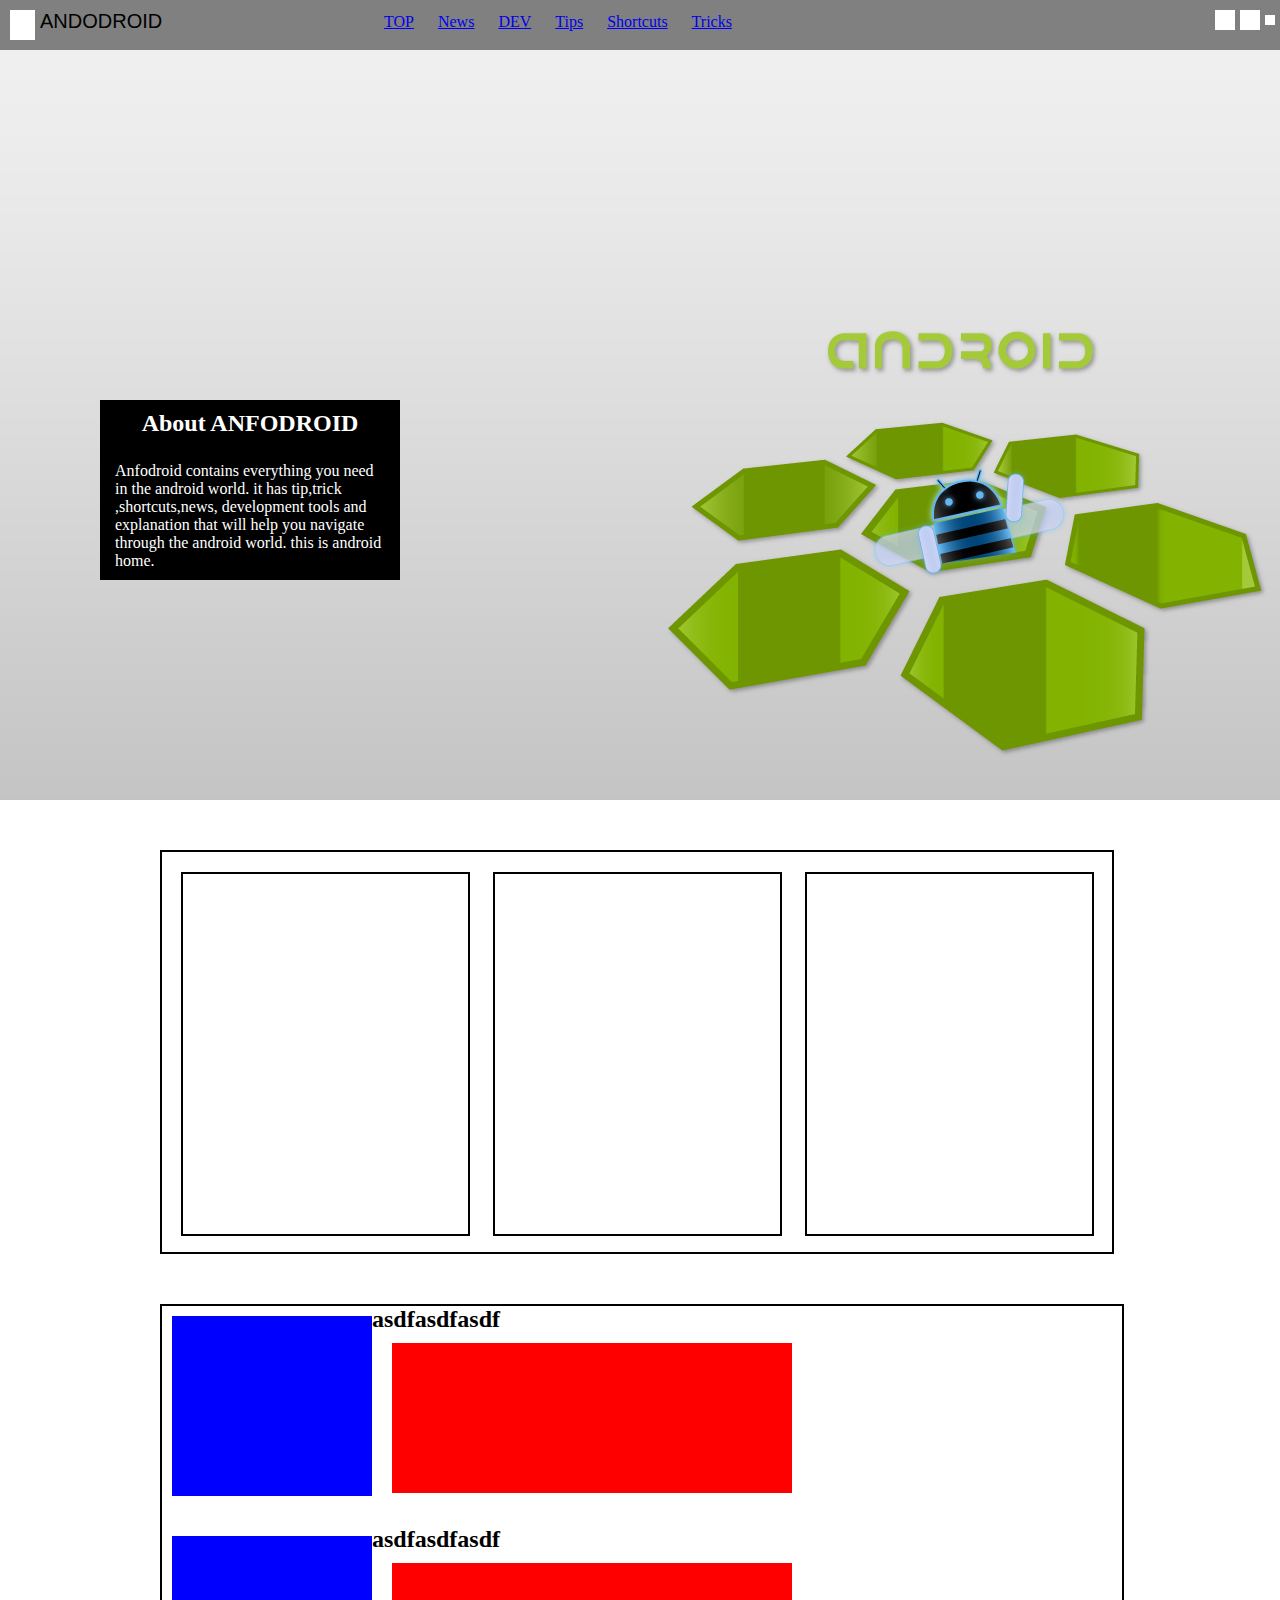
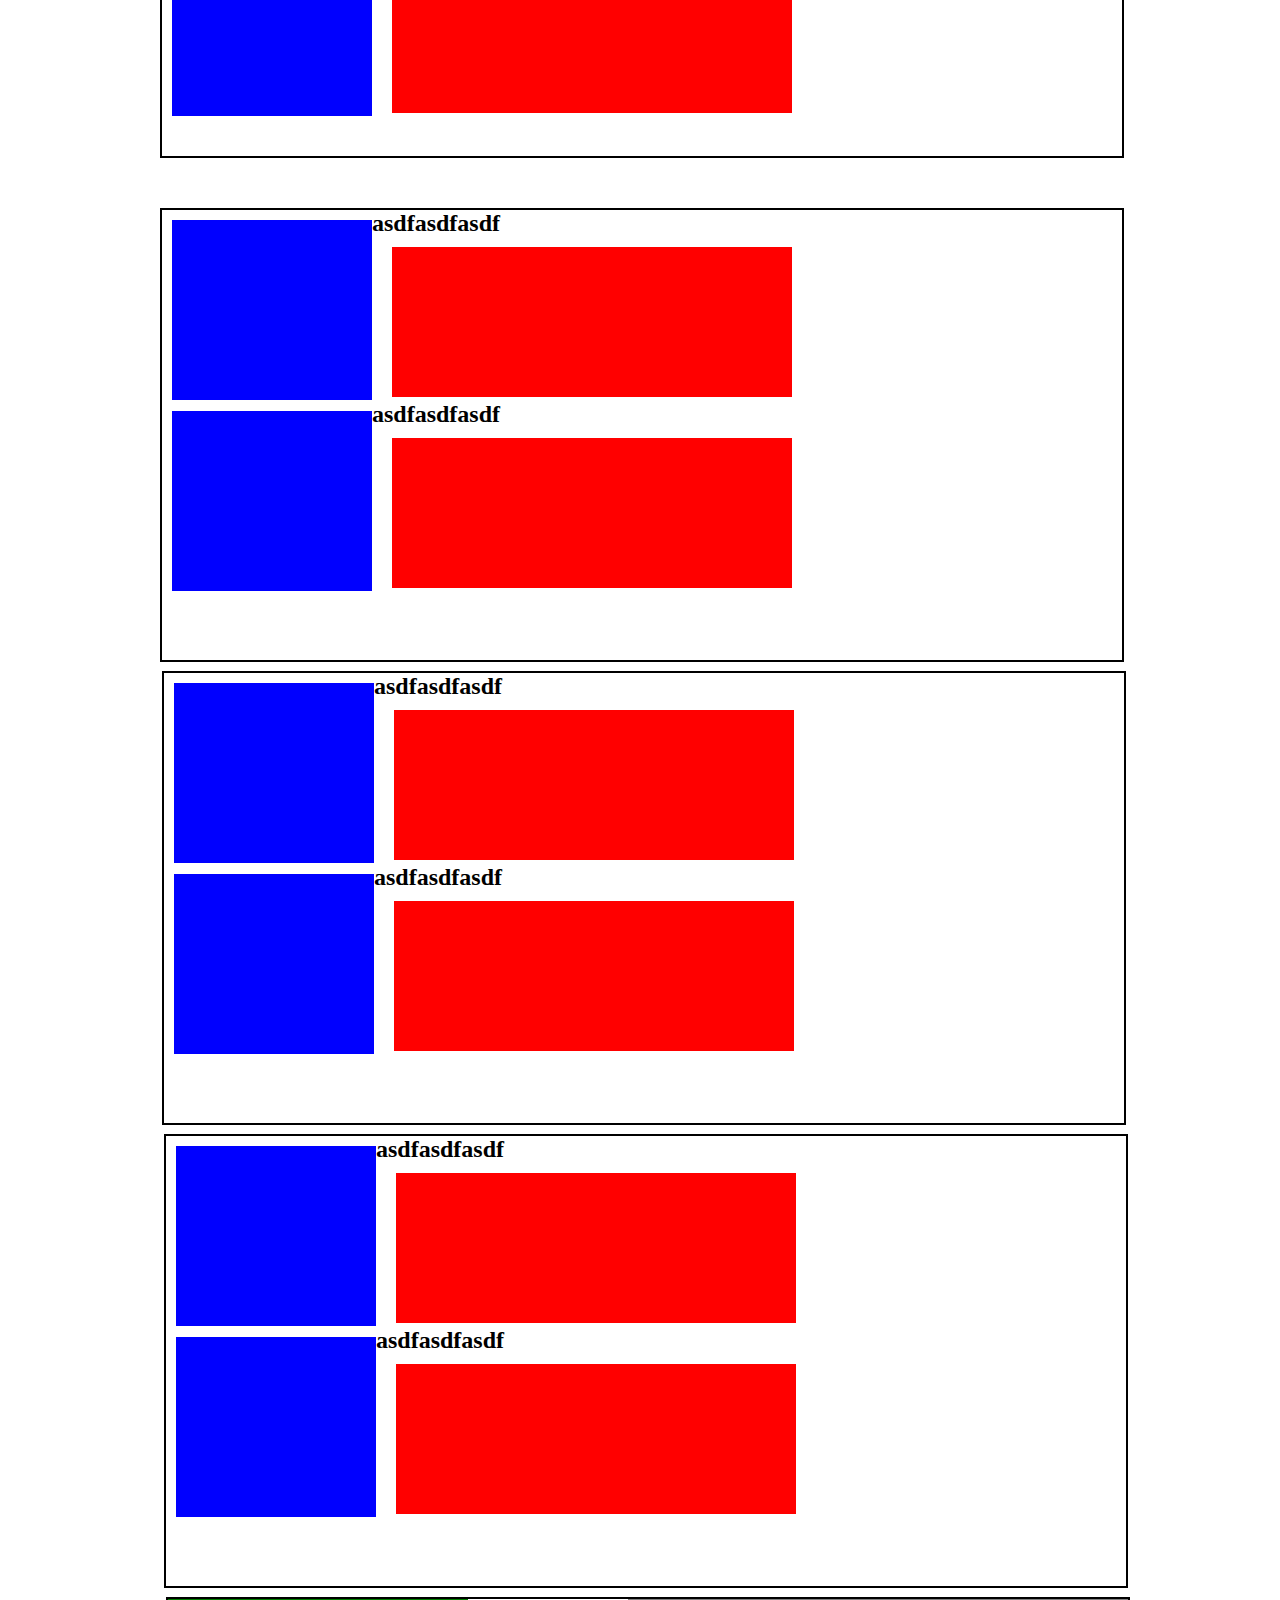
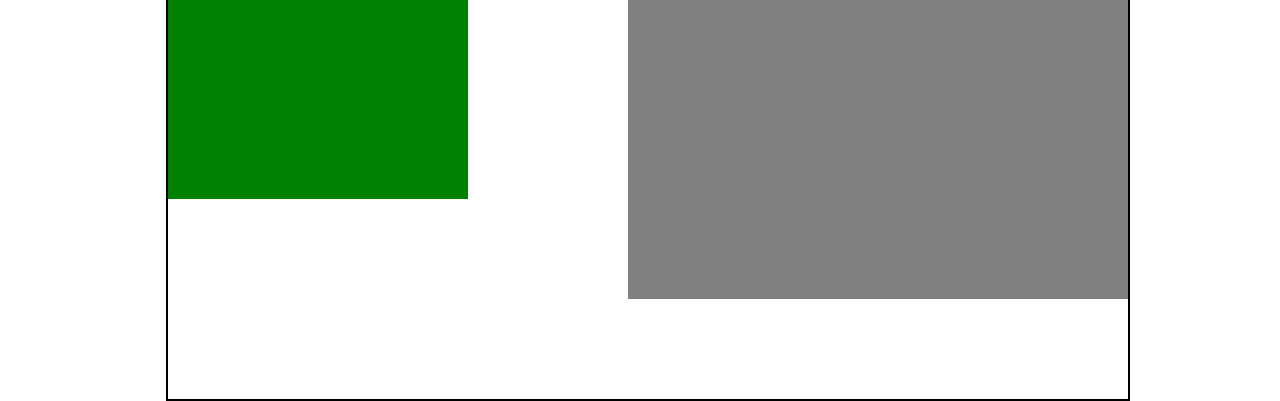
<file: index.html>
<!DOCTYPE html>
<meta charset="utf-8">
<html>
<head>
	<title>Anfodroid</title>
	<link rel="stylesheet" type="text/css" href="design.css" />
</head>
<body>
<nav class="navigation">
	<figure class="logo">
	</figure>
	<div class="header">
		ANDODROID
	</div>
	<ul class="deeplinks">
		<li><a href="#">TOP</a></li>
		<li><a href="#">News</a></li>
		<li><a href="#">DEV</a></li>
		<li><a href="#">Tips</a></li>
		<li><a href="#">Shortcuts</a></li>
		<li><a href="#">Tricks</a></li>
	</ul>
	<figure class="facebook">

	</figure>
	<figure class="twitter">

	</figure>
	<figure class="help">
	</figure>
</nav>
<section class="aboutsite">
	<div class="aboutbox">
	<h2 class="abouttitle">About ANFODROID</h2>
	<p class="aboutcontent">Anfodroid contains everything you need in the android world. it has tip,trick ,shortcuts,news, development tools and explanation that will help you navigate through the android world. this is android home.</p>
</div>
</section>


</header>
<div class="background_color">
	<section class="features">
	<div class="news">
		<div class="firstnewscolume">

		</div>
		<div class="secondnewscolume">

		</div>
		<div class="thirdnewscolume">

		</div>
	</div>
	<div class="dev">
		<div class="firstdevcolumn">
			<div class="featurepic">

			</div>
			<h2 class="featuretitle"  >
				asdfasdfasdf
			</h2 class="featuretitle" >
			<div class="featurecontent">

			</div>
		</div>
		<div class="seconddevcolumn">
			<div class="featurepic">

			</div>
			<h2 class="featuretitle" >
					asdfasdfasdf
			</h2>
			<div class="featurecontent">

			</div>
		</div>
	</div>
		<div class="tips">
			<div class="featurepic">

			</div>
			<h2 class="featuretitle"  >
				asdfasdfasdf
			</h2 class="featuretitle" >
			<div class="featurecontent">

			</div>
			<div class="seconddevcolumn">
			<div class="featurepic">

			</div>
			<h2 class="featuretitle" >
					asdfasdfasdf
			</h2>
			<div class="featurecontent">

			</div>
			</div>
			<div class="shortcut">
				<div class="featurepic">

			</div>
			<h2 class="featuretitle"  >
				asdfasdfasdf
			</h2 class="featuretitle" >
			<div class="featurecontent">

			</div>
			<div class="seconddevcolumn">
			<div class="featurepic">

			</div>
			<h2 class="featuretitle" >
					asdfasdfasdf
			</h2>
			<div class="featurecontent">

			</div>
			</div>
			<div class="tricks">
					<div class="featurepic">

			</div>
			<h2 class="featuretitle"  >
				asdfasdfasdf
			</h2 class="featuretitle" >
			<div class="featurecontent">

			</div>
			<div class="seconddevcolumn">
			<div class="featurepic">

			</div>
			<h2 class="featuretitle" >
					asdfasdfasdf
			</h2>
			<div class="featurecontent">

			</div>
			</div>
	<section class="video">
		<div class="videotutorial">

		</div>
		<h2 class="videotitle">

		</h2>
		<div class="videodescription">

		</div>
	</section>

</footer>
</body>
</html>
</file>
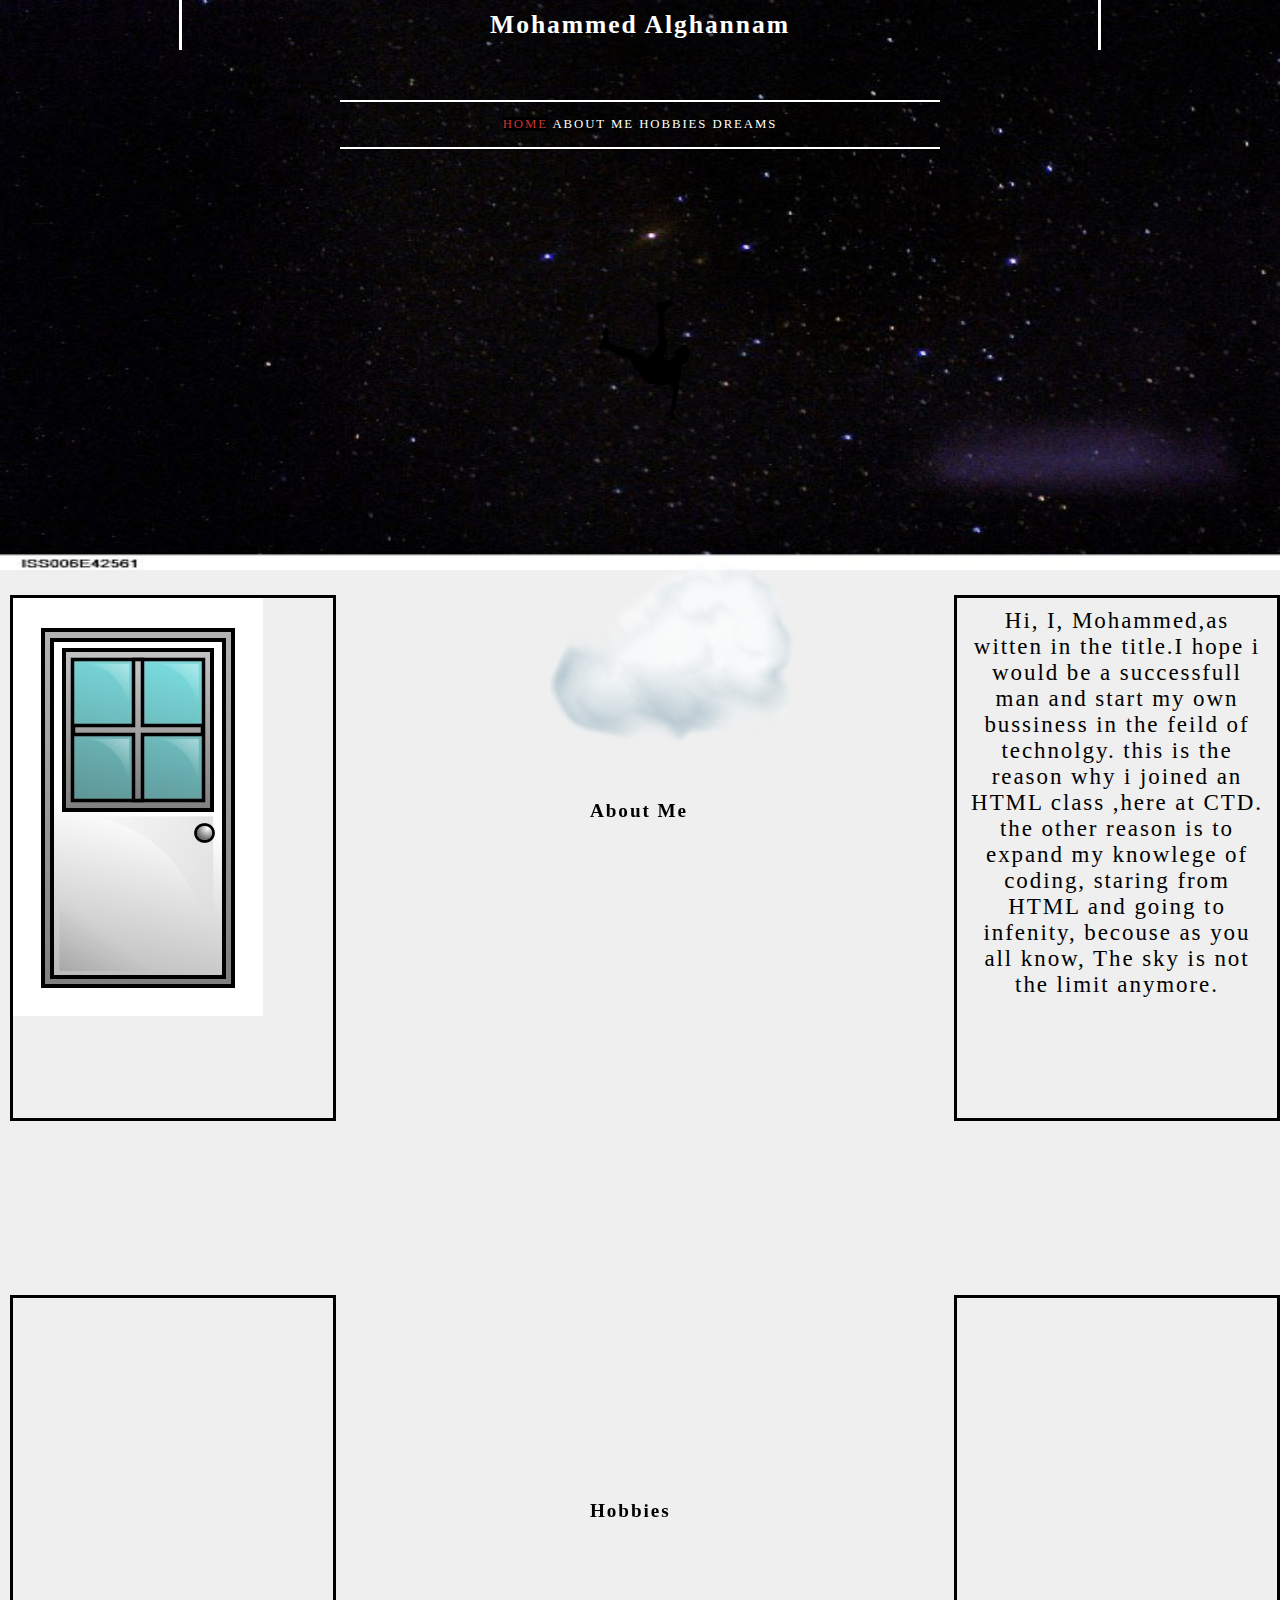
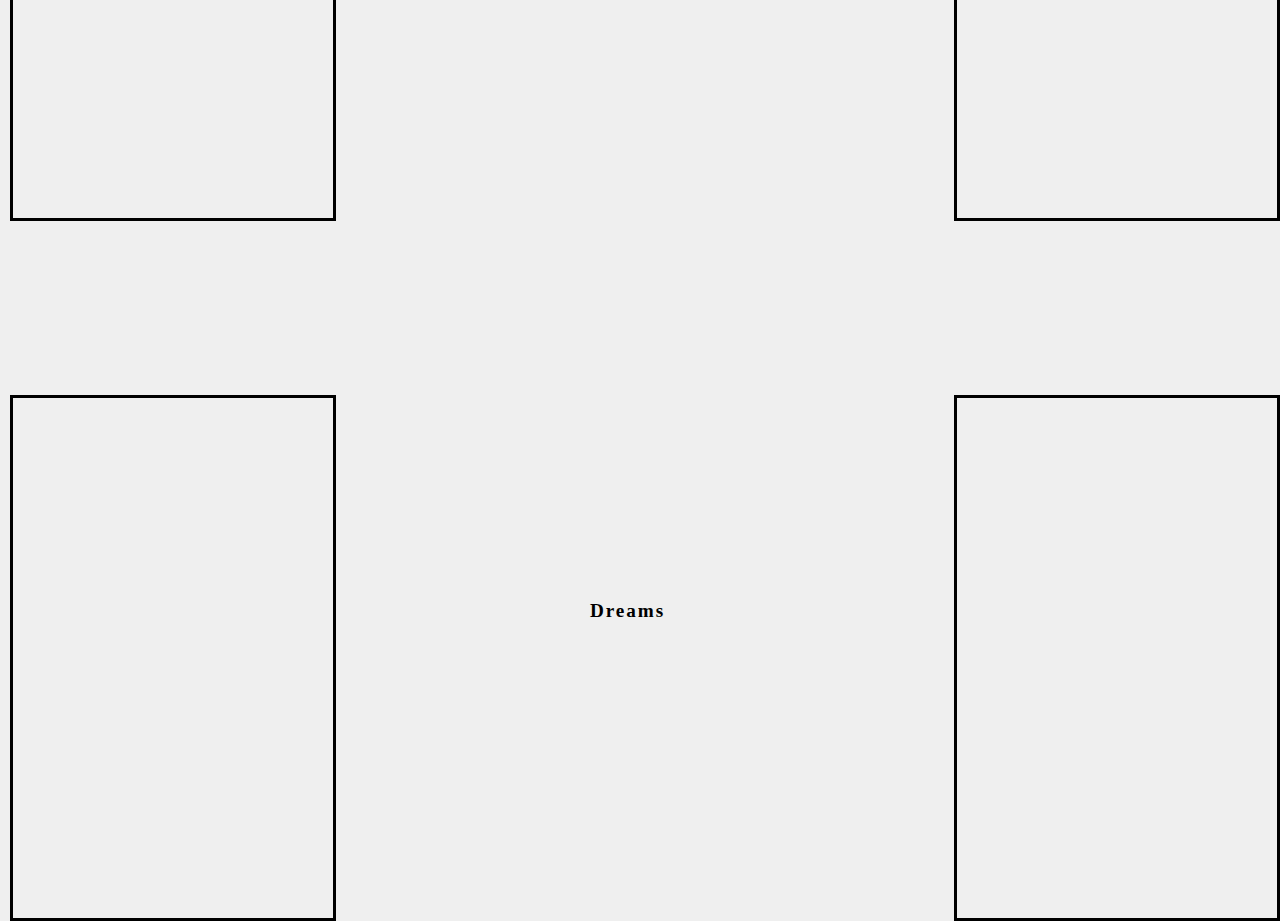
<file: index2.html>
<!DOCTYPE html>
<html>
<head>
<meta charset="utf-8">
<title>Mohammed Alghannam</title>
<style>
body{ background-color: #efefef;
        font-size: 80%;
        font-family: "courier new" . courier .monospace ;
        letter-spacing: 0.15em;

}
    #page{
        max-width: 940px;
        min-width: 600px;
        margin: 10px auto 10px auto;
        padding: 20px;
        border: 4px double white;
        
    }
    *{
        margin: 0;
        padding: 0;}
    ul {
        width: 570px;
        padding: 15px;
        margin: 0 auto 0 auto;
        border-top: 2px solid white ;
        border-bottom: 2px solid white ;
        text-align: center;
    }
    li {
        display: inline;
        margin: 0 3px;
    }
    a{
        color: white;
        text-transform: uppercase;
        text-decoration: none;
        padding: 6px18px 5px 18px;

    }
    a:hover, a.on{
        color: #cc3333;
        background-color: black;
        }
    .header {

       
        text-align: center;
        width: 600px ;
        height: 30px;
        border-left: 3px solid white;
        border-right: 3px solid white;
        top: 0;
        margin-left:auto;
        margin-right:auto;
        width:70%;
        padding: 10px;
        margin-bottom: 50px;
        margin-top: 0;
        


        }
    h1 {
        display: inline-block;

        }
    .body1{
        display: inline-block;
        margin-top: 80px;
        width: 300px;
        height: 500px;
        margin-top: 500px;
        padding: 10px;
        position:absolute;
        right:0px;
        top: 95px;
        border: 3px solid #000;
        color: black;
        text-align: center;
        font-family: "courier new" . courier .monospace ;
        font-size: 23px;



        


    }
    .body2{
        
        width: 300px;
        height: 500px;
        margin-top: 500px;
        padding: 10px;
        position: absolute;
        top: 95px;
        border: 3px solid #000;
        margin-left: 10px ;
        background: url(cartoon-door-006.jpg); 
        text-align: center;
        background-repeat: no-repeat;


    }
    .body3{
        
         width: 300px;
        height: 500px;
        margin-top: 1200px;
        padding: 10px;
        position: absolute;
        top: 95px;
        border: 3px solid #000;
        margin-left: 10px ;
    }
    .body4{
        display: inline-block;
        width: 300px;
        height: 500px;
        margin-top: 1200px;
        padding: 10px;
        position:absolute;
        right:0px;
        top: 95px;
        border: 3px solid #000;


    }
    .second{
    background: url(Skynew1.jpg);

    }
    .third{
            background: url(cute-twitter-backgrounds.jpg);

    }
    .fourth{
        background: url(images.jpeg);
        position:absolute;
        left:0px;
        top:0px;
        z-index:-1;
    }
    .pic{
        
        position: fixed;
        top: 300px;
        left: 600px;

    }
    .pic2 {
        position: absolute;
        top: 549px;
        left: 550px ;

    }
    .ham {
        position: absolute;
        display: inline;
        top: 800px;
        left: 590px ;
        color: black
    }
    .hh {
        position: absolute;
        display: inline;
        top: 1500px;
        left: 590px ;
        color: black
    }
    .hd{
        position: absolute;
        display: inline;
        top: 2200px;
        left: 590px ;
        color: black
    }
    .body1 {

    }
    .back1{
        background: url(101.jpg);
        background-repeat: no-repeat;
        background-position: center cenetr;
        background-size: 100% 100%;
        height: 570px;
        margin-top: 0;
        margin-bottom: 0;
    }
    .body5{
         width: 300px;
        height: 500px;
        margin-top: 1900px;
        padding: 10px;
        position: absolute;
        top: 95px;
        left: 0;
        border: 3px solid #000;
        margin-left: 10px ;
    }
    .body6 {
         width: 300px;
        height: 500px;
        margin-top: 1900px;
        padding: 10px;
        position: absolute;
        top: 95px;
        right: 0;
        border: 3px solid #000;
        margin-left: 10px ;
    }
    .head1{
        color: white;
    }
</style>
    
</head>
<body>
    <section class="back1">
        <div class="pic">
            <img src="man-falling-hi.png"; width="90px" height="120px">
        </div>
        <div class="header">
            <h1 class="head1">
        
                    Mohammed Alghannam
            </h1>
        </div>
        <ul class=" navigation">
            <il><a href="#top" class="on">home</a></il>
            <il><a href="#ham">About Me</a></il>
            <il><a href="#hh">Hobbies</a></il>
            <il><a href="#hd">Dreams</a></il>
        </ul>
    </section>
    <div>
        <h2 id="ham" class="ham"> About Me</h2>
    </div>
    <div>
    <h2 id="hh" class="hh"> Hobbies</h2>
     </div>
    <div>
        <h2 id="hd" class="hd">
             Dreams
         </h2>
    </div>
    <div class="pic2">
        <img src="CL15.png"> 
    </div>
    <div class="body1">
         Hi, I, Mohammed,as witten in the title.I hope i would be a successfull man and start my own bussiness in the feild of technolgy. this is the reason why i joined an HTML class ,here at CTD. the other reason is to expand my knowlege of coding, staring from HTML and going to infenity, becouse as you all know, The sky is not the limit anymore.
    </div>
    <div class="body2"></div>
    <div class="body3"></div>
    <div class="body4"></div>
    <div class="body5"></div>
    <div class="body6"></div>
    <div class="second"></div>
    <div class="third"></div>
    <div class="fourth"></div>
</body>
</html>
</file>
<file: design.css>
/*GENERAL*/
* {
	margin: 0;
	padding: 0;
}
/*NAVIGATION*/
.navigation {
	width: 100%;
	height: 50px;
	background-color: gray;
	position: fixed;
	z-index: 10;
}
.logo {
	position: absolute;
	top: 0;
	left: 0;
	width: 25px;
	height: 30px;
	background-color: white;
	margin-left: 10px;
	margin-top: 10px;
}
.header {
	font-family: sans-serif;
	font-weight: normal;
	font-size: 20pX;
	padding-left: 40pX;
	padding-top: 10pX;
}
.deeplinks li {
	position: relative;
	top: -20px;
	left: 30%;
	display: inline;
	list-style-type: none;
	padding-right: 20px;
}

li {
	text-decoration: none;
	margin-bottom: 30px;
}
.facebook {
	position: absolute;
	top: 0;
	right: 45px;
	width: 20px;
	height: 20px;
	background-color: white;
	margin-top: 10px;

}
.twitter {
	position: absolute;
	top: 0;
	right: 20px;
	width: 20px;
	height: 20px;
	background-color: white;
	margin-top: 10px;

}
.help {
	position: absolute;
	top: 0;
	right: 5px;
	width: 10px;
	height: 10px;
	background-color: white;
	margin-top: 15px;
}

/*HEADER*/
.aboutsite {
	background: url("archive-android-uffenorde.jpg");
	width: 100%;
	height: 100%;
	position: fixed;
	z-index: -1;
}
.aboutbox {
	position: absolute;
	top: 400px;
	left:100px;
	display: inline-block;
	width: 300px;
	height: 180px;
	background-color: black;
}
.abouttitle {
	text-align: center;
	padding: 10px;
	color: white;
}
.aboutcontent {
	color: white;
	padding: 15px;

}
/*FEATURES*/
.background_color {
	width:100%;
	height: 2800px;
	position: absolute;
	top: 800px;
	background-color: white;
}
.features {
	width: 960px;
	/*position: absolute;
	top:1200px;
	left: 0;*/
	margin-left: auto;
	margin-right: auto;
}
/*news*/
.news {
	margin-top: 50px;
	width: 99%;
	height: 400px;
	border: 2px solid black;

}
.firstnewscolume {
	margin-top: 20px;
	display: inline-block;
	width: 30%;
	height: 360px;
	border: 2px solid black;
	margin-left: 19px;
}
.secondnewscolume {
	margin-top: 20px;
	display: inline-block;
	width: 30%;
	height: 360px;
	border: 2px solid black;
	margin-left: 19px
}
.thirdnewscolume {
	margin-top: 20px;
	display: inline-block;
	width: 30%;
	height: 360px;
	border: 2px solid black;
	margin-left: 19px;
}
/*dev*/

.dev {
	width: 100%;
	margin-top: 50px;
	height: 450px;
	border: 2px solid black;
}
.dev h2 {
	/*display: inline-block;*/
	vertical-align: top;
}
.firstdevcolumn {
	width: 100%;
	height: 220px;
	position: relative;
	top:0;
}
.seconddevcolumn {
	position: relative;
	top: 0;
	width: 100%;
	height: 220px;
}
.featurepic {
	float: left;
	margin-top: 10px;
	margin-left: 10px;
	width: 200px;
	height: 180px;
	background-color: blue;
}
.featurecontent {
	display: inline-block;
	margin-top: 10px;
	margin-left: 20px;
	width: 400px;
	height: 150px;
	background-color: red;
}
/*tip*/

.tips {
	margin-top: 50px;
	width: 100%;
	height: 450px;
	border: 2px solid black;
}
/*shortcut*/

.shortcut {
	margin-top: 50px;
	width: 100%;
	height: 450px;
	border: 2px solid black;
}
/*tricks*/

.tricks {
	margin-top: 50px;
	width: 100%;
	height: 450px;
	border: 2px solid black;
}
/*VIDEO*/

.video {
	position: relative;
	top: 0;
	left: 0;
	width: 960px;
	height: 400px;
	margin-top: 50px;
	border: 2px solid black;
	margin-right: auto;
	margin-left: auto;
}
.videotutorial {
	width: 300px;
	height: 200px;
	background-color: green;
}
.videotitle {
	font-family: sans-serif;
}
.videodescription {
	position: absolute;
	top: 0;
	right: 0;
/*	float: right;*/
	width: 500px;
	height: 300px;
	background-color: gray;
}
/*FOOTER*/
 .footer {
 	position: absolute;
 	bottom: 0;
 	left: 0;
 	width: 100%;
 	height: 50px;
 }
 .footercontent {
	font-family: sans-serif;
	font-weight: normal;
	font-size: 20PX;
	padding-left: 40PX;
	padding-top: 10PX;
}
.deeplinksfooter li {
	position: relative;
	bottom: -20px;
	left: 30%;
	display: inline;
	list-style-type: none;
	padding-right: 20px;
}

li {
	text-decoration: none;
	margin-bottom: 30px;
}
.facebookfooter {
	position: absolute;
	bottom: 0;
	right: 45px;
	width: 20px;
	height: 20px;
	background-color: white;
	margin-top: 10px;

}
.twitterfooter {
	position: absolute;
	bottom: 0;
	right: 20px;
	width: 20px;
	height: 20px;
	background-color: white;
	margin-top: 10px;

}
.helpfooter {
	position: absolute;
	bottom: 0;
	right: 5px;
	width: 10px;
	height: 10px;
	background-color: white;
	margin-top: 15px;
}
</file>
